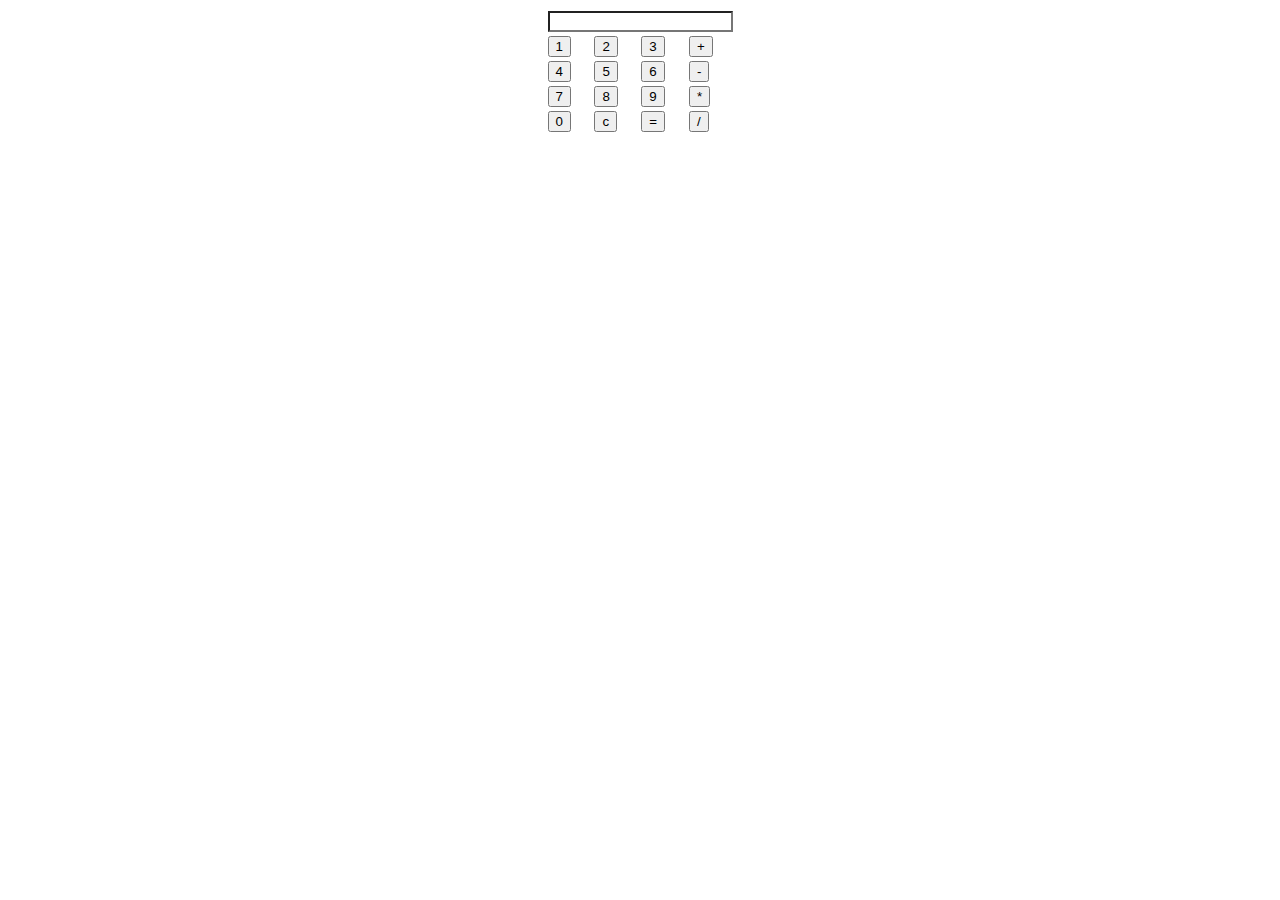
<file: calc.html>
<html>
<head>
<title> Simple Calculator</title>
</head>

<body>
<center>
 <form name="cal">
 
 <table>
 
 
 <tr>
 
 <td colspan="4"><input type="text" name="display"  style="background-color:white"></td>
 </tr>
<tr>
<td><input type="button" value="1" onclick="cal.display.value +='1' "></td>
<td><input type="button" value="2" onclick="cal.display.value +='2' "></td>
<td><input type="button" value="3" onclick="cal.display.value +='3' "></td>
<td><input type="button" value="+" onclick="cal.display.value+='+' "></td>
</tr>
<tr>
<td><input type="button" value="4" onclick="cal.display.value+='4' "></td>
<td><input type="button" value="5" onclick="cal.display.value+='5' "></td>
<td><input type="button" value="6" onclick="cal.display.value+='6' "></td>
<td><input type="button" value="-" onclick="cal.display.value+='-' "></td>
</tr>
<tr>
<td><input type="button" value="7" onclick="cal.display.value+='7' "></td>
<td><input type="button" value="8" onclick="cal.display.value+='8' "></td>
<td><input type="button" value="9" onclick="cal.display.value+='9' "></td>
<td><input type="button" value="*" onclick="cal.display.value+='*' "></td>
</tr>

<tr>
<td><input type="button" value="0" onclick="cal.display.value+='0' "></td>
<td><input type="button" value="c" onclick="cal.display.value=' ' "></td>
<td><input type="button" value="=" onclick="cal.display.value=eval(cal.display.value)"></td>
<td><input type="button" value="/" onclick="cal.display.value+='/' "></td>
</tr>

</table>
</form>
</center>
</body>
</html>
</file>
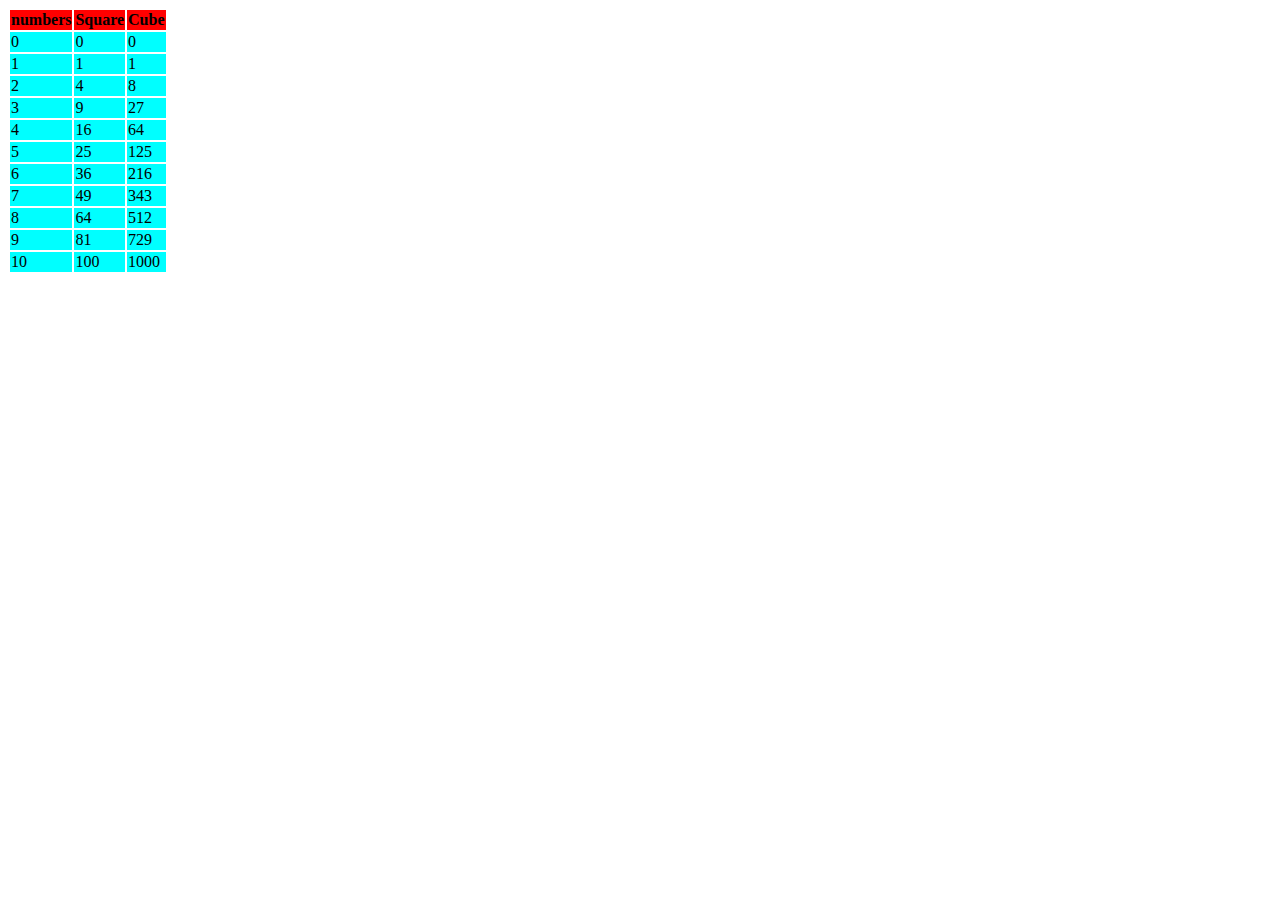
<file: sc.html>
<html>
<head><title>Squares and cubes</title>
<style>
th{
background:red;
}

tr{

background-color:cyan;
}

</style></head>
<body>

<script>
document.write("<table><tr><th>numbers</th><th>Square</th><th>Cube</th></tr>");
for(var i=0;i<=10;i++)
{
document.write("<tr><td>"+i+"</td><td>"+ i*i+"</td><td>"+ i*i*i+"</td></tr>");
}
document.write("</table>");
</script>

</body>
</html>
</file>
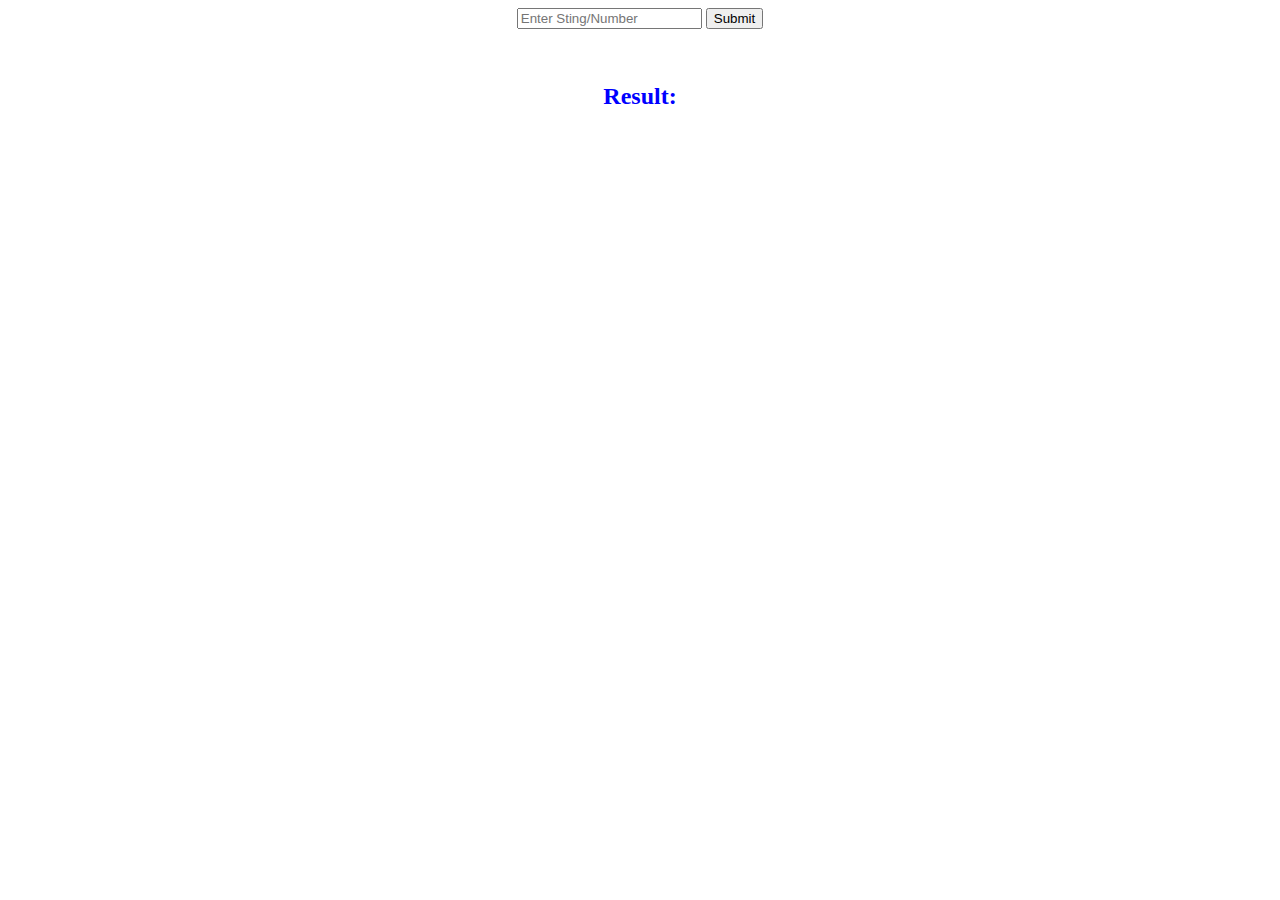
<file: vow.html>
<html>
<head>
</head>

<body>
<main style="max-width:900px;margin:auto;">
<center>
<input type="text" id="str" placeholder="Enter Sting/Number">
<input type="submit" onclick="evalinput();" value="Submit" name="sub">

</p>
 <br/>
 <h2 style="color:blue">Result:</h2>
 <div id="result"></div>
 <script>
 function evalinput() {
 var str = document.getElementById("str").value;
 if (Number.isInteger(parseInt(str))) {
 var num = parseInt(str);
 var rev = 0, rem = 0;
 while (num > 0) {
 rem = parseInt(num % 10);
 rev = rev * 10 + rem;
 num = parseInt(num / 10);
 }
 result.innerHTML = "<p>Reverse of: <strong> " + str + " is " + rev + "<strong></p>";
 }
 else {
 var  text="<p> The Entered  String is: <strong>" + str +"</strong><p>";
 for(var i=0;i<str.length;i++)
 {
 if(str.charAt(i)=='a' ||str.charAt(i)=='e' ||str.charAt(i)=='i' ||str.charAt(i)=='o' ||str.charAt(i)=='u' ||
 str.charAt(i)=='A' ||str.charAt(i)=='E' ||str.charAt(i)=='I' ||str.charAt(i)=='O' ||str.charAt(i)=='U')
{
text +="<p>The leftmost Vowel is:<strong>" + str.charAt(i) + "</strong></p>";
var pos=i+1;

text +="<p>The position leftmost Vowel is:  <strong>  " + str.charAt(i) +  "  is  " + pos +"</strong></p>";
result.innerHTML=text;
exit;
}
}
text +="<p> The Entered String has no vowels</p>";
result.innerHTML=text;
}
}
</script>
</center>
</main>
</body>
</html>
</file>
